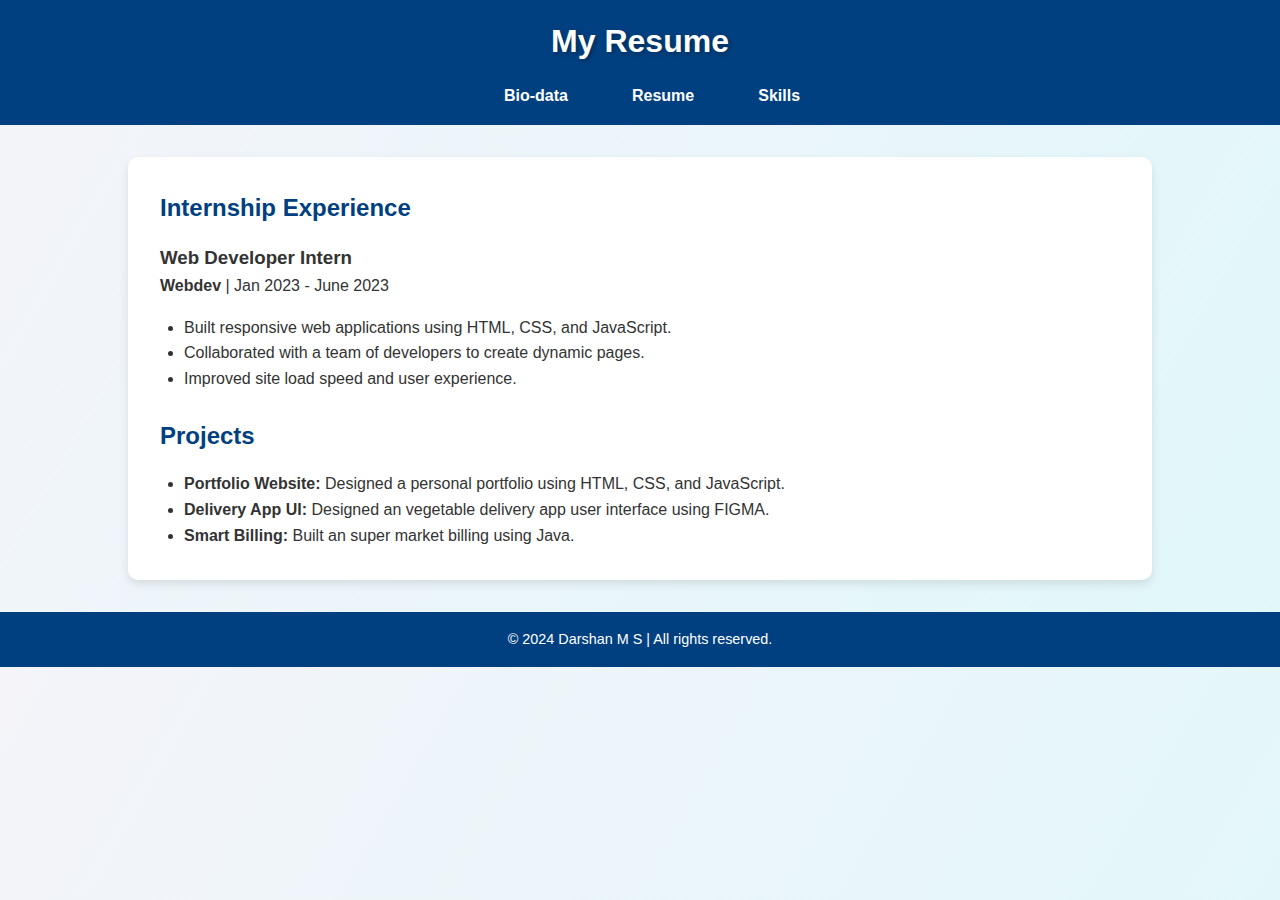
<file: resume.html>
<!DOCTYPE html>
<html lang="en">
<head>
    <meta charset="UTF-8">
    <meta name="viewport" content="width=device-width, initial-scale=1.0">
    <title>Resume - Aryan Eshwar</title>
    <link rel="stylesheet" href="style.css">
</head>
<body>
    <header>
        <h1>My Resume</h1>
        <nav>
            <ul>
                <li><a href="index.html">Bio-data</a></li>
                <li><a href="resume.html">Resume</a></li>
                <li><a href="skills.html">Skills</a></li>
            </ul>
        </nav>
    </header>

    <main>
        <section id="experience">
            <h2>Internship Experience</h2>
            <h3>Web Developer Intern</h3>
            <p><strong>Webdev</strong> | Jan 2023 - June 2023</p>
            <ul>
                <li>Built responsive web applications using HTML, CSS, and JavaScript.</li>
                <li>Collaborated with a team of developers to create dynamic pages.</li>
                <li>Improved site load speed and user experience.</li>
            </ul>
        </section>
    <br>

        <section id="projects">
            <h2>Projects</h2>
            <ul>
                <li>
                    <strong>Portfolio Website:</strong> Designed a personal portfolio using HTML, CSS, and JavaScript.
                </li>
                <li>
                    <strong>Delivery App UI:</strong> Designed an vegetable delivery app user interface using FIGMA.
                </li>
                <li>
                    <strong>Smart Billing:</strong> Built an super market billing using Java.
                </li>
            </ul>
        </section>
    </main>

    <footer>
        <p>&copy; 2024 Darshan M S | All rights reserved.</p>
    </footer>
</body>
</html>
</file>
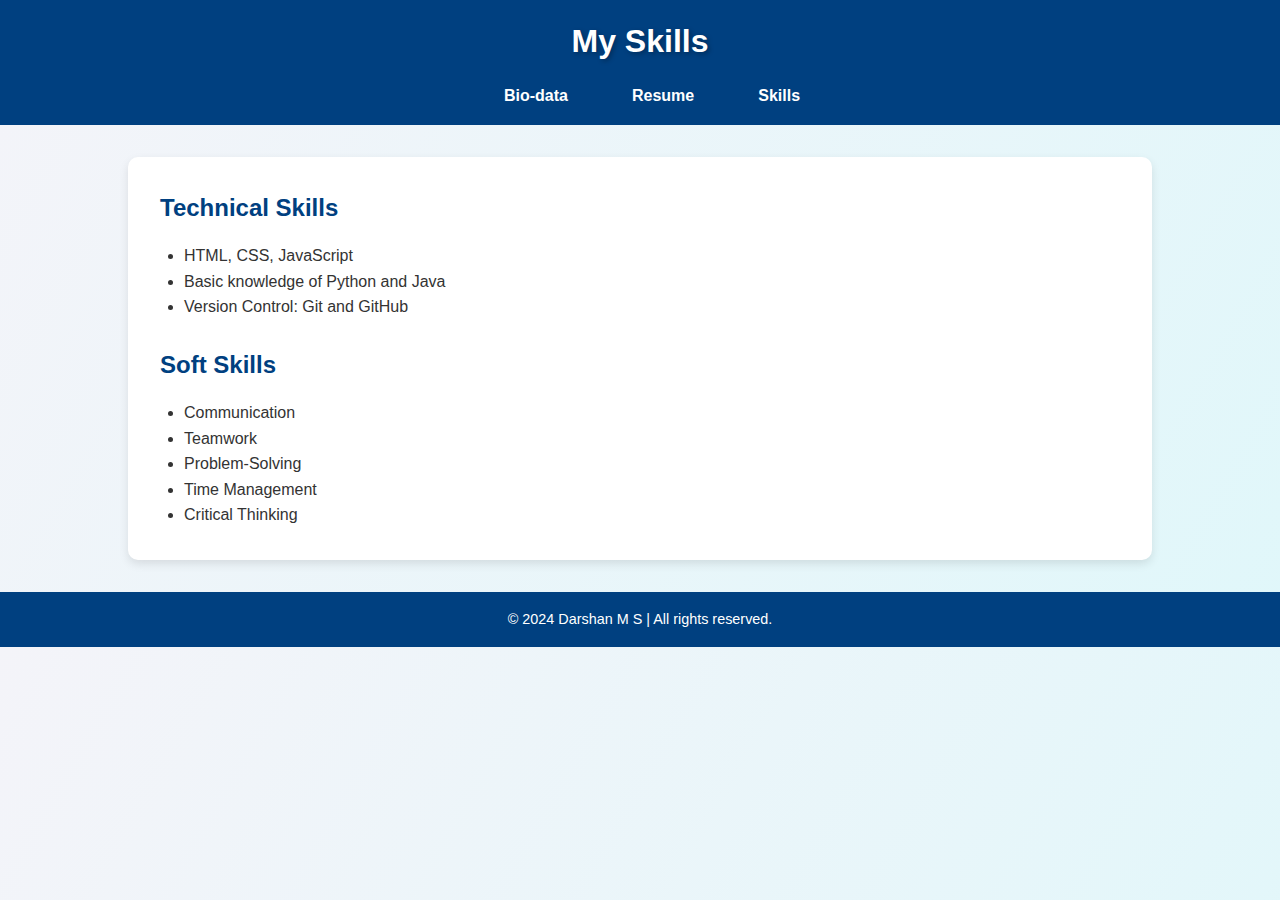
<file: skills.html>
<!DOCTYPE html>
<html lang="en">
<head>
    <meta charset="UTF-8">
    <meta name="viewport" content="width=device-width, initial-scale=1.0">
    <title>Skills - Aryan Eshwar</title>
    <link rel="stylesheet" href="style.css">
</head>
<body>
    <header>
        <h1>My Skills</h1>
        <nav>
            <ul>
                <li><a href="index.html">Bio-data</a></li>
                <li><a href="resume.html">Resume</a></li>
                <li><a href="skills.html">Skills</a></li>
            </ul>
        </nav>
    </header>

    <main>
        <section id="tech-skills">
            <h2>Technical Skills</h2>
            <ul>
                <li>HTML, CSS, JavaScript</li>
                <li>Basic knowledge of Python and Java</li>
                <li>Version Control: Git and GitHub</li>
            </ul>
        </section>
    <br>

        <section id="soft-skills">
            <h2>Soft Skills</h2>
            <ul>
                <li>Communication</li>
                <li>Teamwork</li>
                <li>Problem-Solving</li>
                <li>Time Management</li>
                <li>Critical Thinking</li>
            </ul>
        </section>
    </main>

    <footer>
        <p>&copy; 2024 Darshan M S | All rights reserved.</p>
    </footer>
</body>
</html>
</file>
<file: style.css>
/* General Reset */
* {
    margin: 0;
    padding: 0;
    box-sizing: border-box;
    font-family: 'Poppins', Arial, sans-serif;
}

/* Body */
body {
    background: linear-gradient(120deg, #f4f4f9, #e0f7fa);
    color: #333;
    line-height: 1.6;
    margin: 0;
    padding: 0;
}

/* Header */
header {
    background: #004080;
    color: #fff;
    padding: 1rem 0;
    text-align: center;
    position: sticky;
    top: 0;
    z-index: 1000;
}

header h1 {
    font-size: 2rem;
    margin-bottom: 0.5rem;
    text-shadow: 2px 2px 5px rgba(0, 0, 0, 0.3);
}

nav ul {
    list-style: none;
    display: flex;
    justify-content: center;
    gap: 2rem;
}

nav ul li a {
    color: #fff;
    text-decoration: none;
    font-weight: bold;
    padding: 0.5rem 1rem;
    transition: all 0.3s ease;
    border-radius: 5px;
}

nav ul li a:hover,
nav ul li a:focus {
    background-color: #00509e;
}

/* Main Content */
main {
    width: 80%;
    margin: 2rem auto;
    background: #fff;
    padding: 2rem;
    border-radius: 10px;
    box-shadow: 0 4px 10px rgba(0, 0, 0, 0.1);
}

/* Hero Section */
.hero {
    text-align: center;
    padding: 2rem;
    background: url('hero-background.jpg') center/cover no-repeat;
    color: #fff;
    border-radius: 10px;
}

.hero h2 {
    font-size: 2.5rem;
    text-shadow: 2px 2px 8px rgba(0, 0, 0, 0.5);
}

.hero p {
    font-size: 1.2rem;
    margin-top: 1rem;
    color: #004080;
}

/* Section Styles */
h2 {
    color: #004080;
    margin-bottom: 1rem;
}

ul {
    list-style-type: disc;
    margin: 1rem 0 0 1.5rem;
}

.profile-pic {
    display: block;
    width: 150px;
    margin: 1rem auto;
    border-radius: 50%;
    border: 5px solid #004080;
    box-shadow: 0 4px 10px rgba(0, 0, 0, 0.2);
}

/* Footer */
footer {
    text-align: center;
    padding: 1rem 0;
    background: #004080;
    color: #fff;
    font-size: 0.9rem;
    margin-top: 2rem;
}

footer a {
    color: #e0f7fa;
    text-decoration: none;
    font-weight: bold;
}

footer a:hover {
    text-decoration: underline;
}

/* Media Queries */
@media (max-width: 768px) {
    main {
        width: 95%;
        padding: 1.5rem;
    }

    nav ul {
        flex-direction: column;
        gap: 1rem;
    }

    .hero h2 {
        font-size: 2rem;
    }

    .hero p {
        font-size: 1rem;
    }
}
</file>
